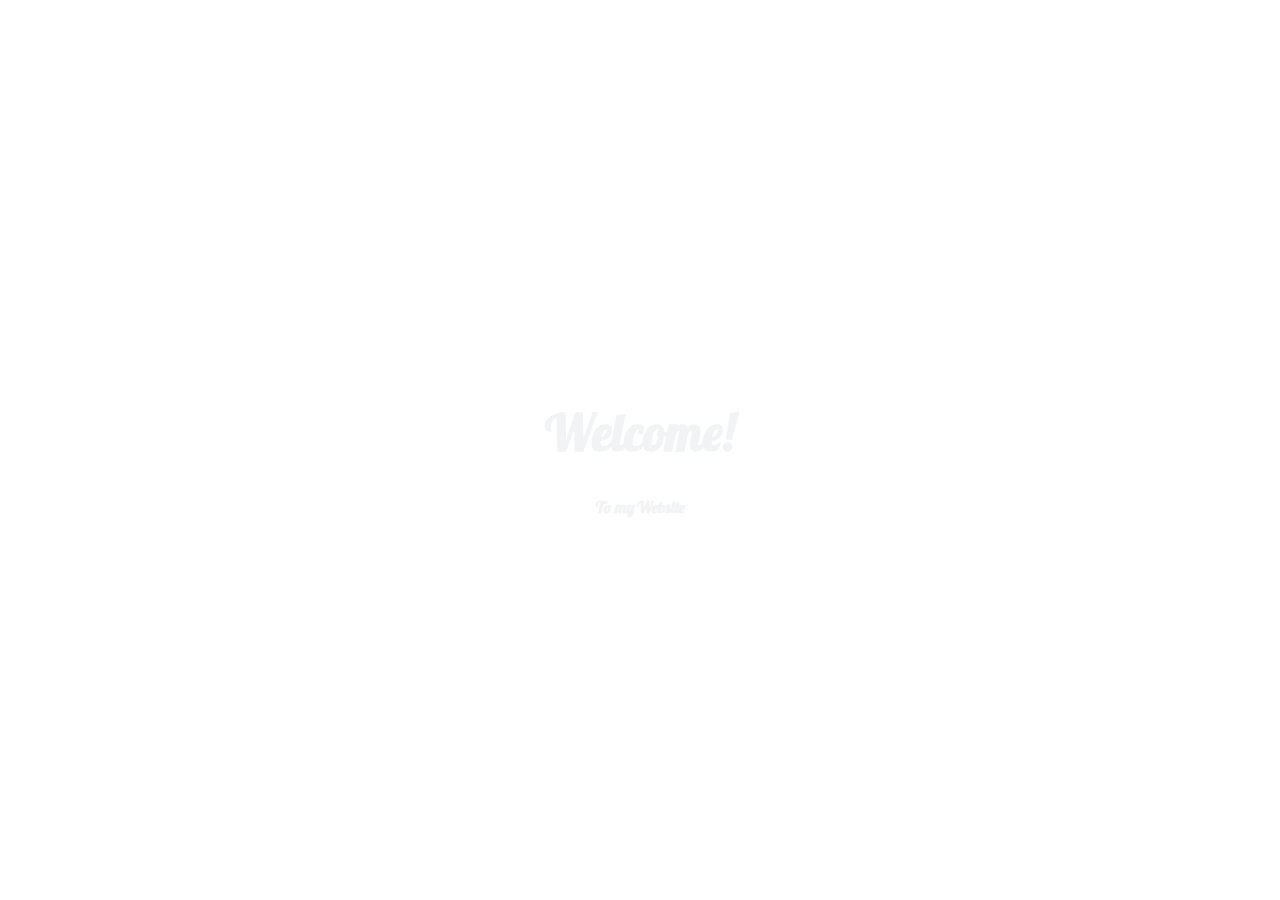
<file: index.html>
<!--________________0000000000000000
 _____________000________________0000
 _________000_________________________00
 _______00_______________________________0
 _____00________000000_______000000________0
 ___00_____0000000000000___000000000000_____00
 __0_____0000________________________0000_____0
 _0___________________________000000___________0
 0__________________________00______00__________0
 0___________000000________00__0000__00_________0
 0________000000000000_____00_000000_00_________0
 0_________________________00_000000_00_________0
 0_________________________00__0000__00_________0
 0__________________________00______00__________0
 0____________________________000000____________0
 _0_________________________________00_____00__0
 __0___________000_________________0__0___0__0
 ___0____________0000______________0__0__0__0
 _____0____________0000000_________0__0_0__0
 _______00_________________________0___0___00000
 _________000_____________________0000000___0__0
 _____________000________________0_______0__0__0
 ________________000000000000000_00__0000_00_00-->

<!-- Welcome to the behind the scenes of how this website was made :OO -->
<!-- Go on and take a look if you want! -->

<!DOCTYPE html>
<html>
    <head>
        <title>Portfolio</title>
        
        <link rel="stylesheet" href="style.css">
        <link rel="icon" href="https://preview.c9users.io/korytelesford/portfolio/index.html?_c9_id=livepreview0&_c9_host=https://ide.c9.io/favicon.png">
        <link href="https://fonts.googleapis.com/css?family=Open+Sans+Condensed:300" rel="stylesheet">
        <link href="https://fonts.googleapis.com/css?family=Lobster" rel="stylesheet">
        <link href="https://fonts.googleapis.com/css?family=Josefin+Slab" rel="stylesheet">
        <link href="https://fonts.googleapis.com/css?family=Poiret+One" rel="stylesheet">
    </head>
    
    <body>
        
    <div class="header">
      <a href="#default" class="logo" src="https://upload.wikimedia.org/wikipedia/commons/thumb/d/d5/VisualEditor_-_Icon_-_Italic-k.svg/1024px-VisualEditor_-_Icon_-_Italic-k.svg.png">Kory Telesford</a>
      <div class="header-right">
        <a class="active" href="index.html">Home</a>
        <a href="Contact.html">Contact</a>
        <a href="AboutMe.html">About</a>
      </div>
    </div>
    
    <div class="bg-text">
      <h1 style="font-size:50px">Welcome!</h1>
      <p>To my Website</p>
    </div>
   
    </body>
</html>
</file>
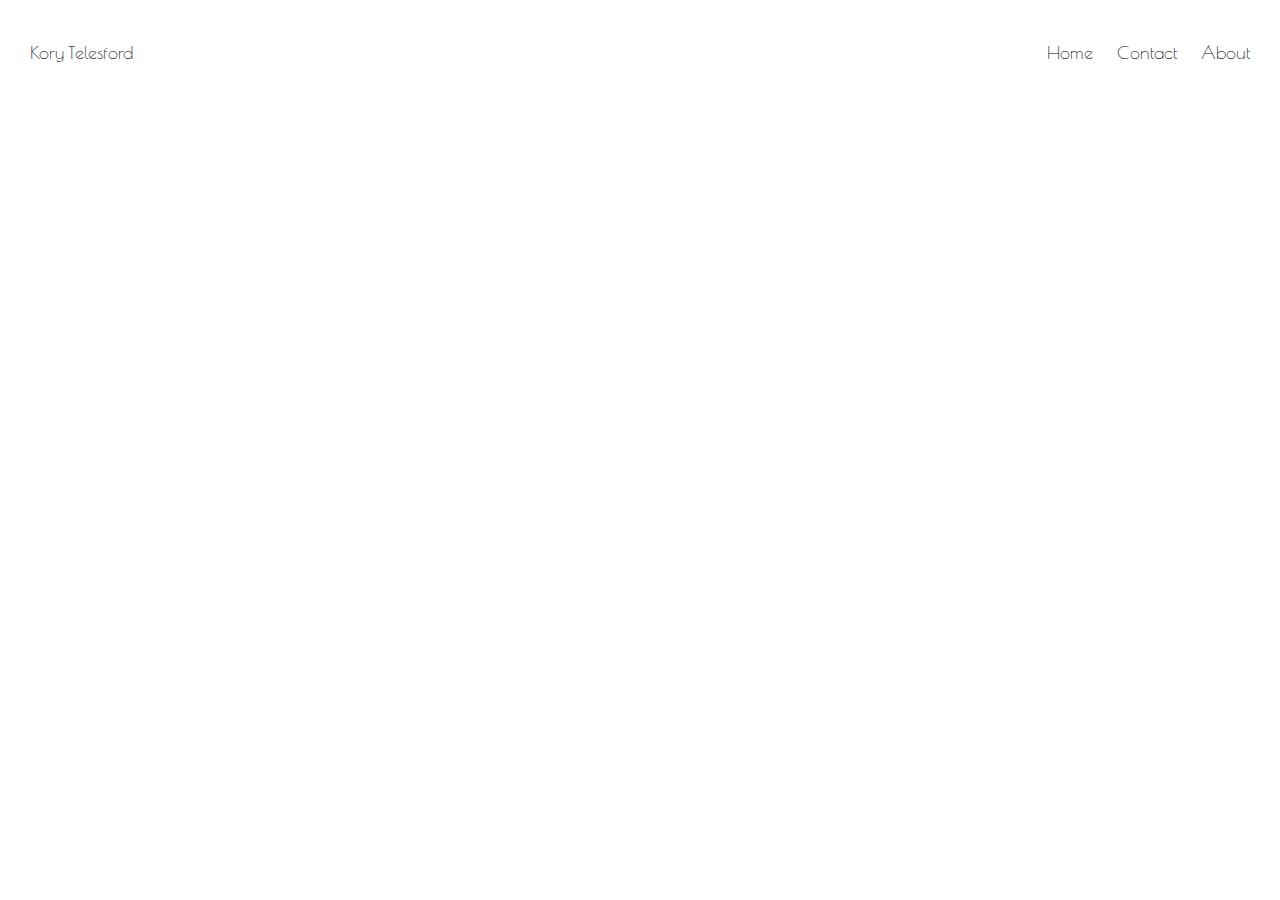
<file: Portfolio/index.html>
<!--________________0000000000000000
 _____________000________________0000
 _________000_________________________00
 _______00_______________________________0
 _____00________000000_______000000________0
 ___00_____0000000000000___000000000000_____00
 __0_____0000________________________0000_____0
 _0___________________________000000___________0
 0__________________________00______00__________0
 0___________000000________00__0000__00_________0
 0________000000000000_____00_000000_00_________0
 0_________________________00_000000_00_________0
 0_________________________00__0000__00_________0
 0__________________________00______00__________0
 0____________________________000000____________0
 _0_________________________________00_____00__0
 __0___________000_________________0__0___0__0
 ___0____________0000______________0__0__0__0
 _____0____________0000000_________0__0_0__0
 _______00_________________________0___0___00000
 _________000_____________________0000000___0__0
 _____________000________________0_______0__0__0
 ________________000000000000000_00__0000_00_00-->

<!-- Welcome to the behind the scenes of how this website was made :OO -->
<!-- Go on and take a look if you want! -->

<!DOCTYPE html>
<html>
    <head>
        <title>Portfolio</title>
        
        <link rel="stylesheet" href="style.css">
        <link href="https://fonts.googleapis.com/css?family=Open+Sans+Condensed:300" rel="stylesheet">
        <link href="https://fonts.googleapis.com/css?family=Lobster" rel="stylesheet">
        <link href="https://fonts.googleapis.com/css?family=Josefin+Slab" rel="stylesheet">
        <link href="https://fonts.googleapis.com/css?family=Poiret+One" rel="stylesheet">
    </head>
    
    <body>
        
    <div class="header">
      <a href="index.html" class="logo" src="https://upload.wikimedia.org/wikipedia/commons/thumb/d/d5/VisualEditor_-_Icon_-_Italic-k.svg/1024px-VisualEditor_-_Icon_-_Italic-k.svg.png">Kory Telesford</a>
      <div class="header-right">
        <a class="active" href="index.html">Home</a>
        <a href="Contact.html">Contact</a>
        <a href="AboutMe.html">About</a>
      </div>
    </div>
    
    <!--div class="bg-text">
      <!h1 style="font-size:50px">Welcome!<!/h1>
      <!p>To my Website<!/p>
    <!/div>-->
   
    </body>
</html>
</file>
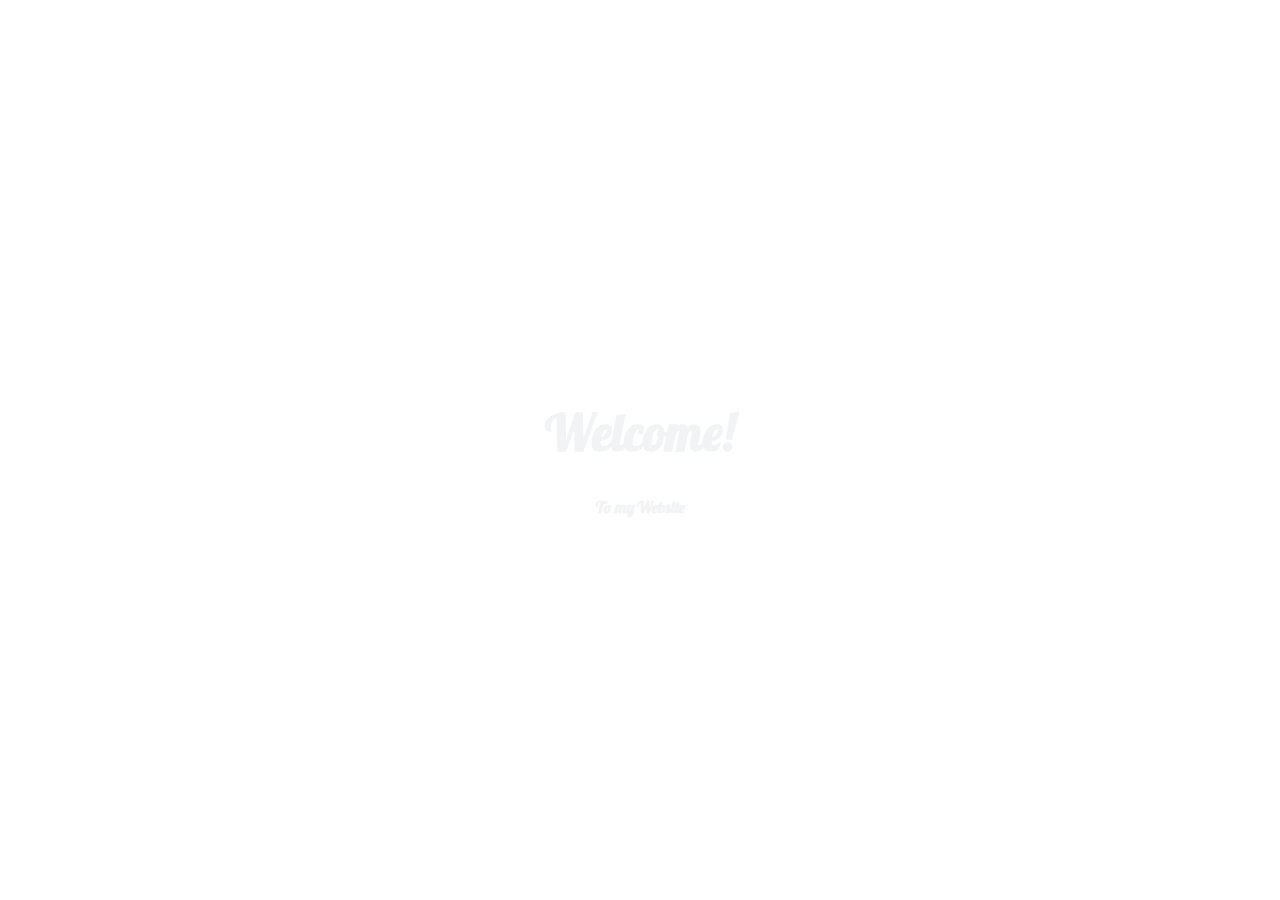
<file: Portfolio.html>
<!DOCTYPE html>
<html>
    <head>
        <title>Portfolio</title>
        
        <link rel="stylesheet" href="style.css">
        <link rel="icon" href="https://preview.c9users.io/korytelesford/portfolio/index.html?_c9_id=livepreview0&_c9_host=https://ide.c9.io/favicon.png">
        <link href="https://fonts.googleapis.com/css?family=Open+Sans+Condensed:300" rel="stylesheet">
        <link href="https://fonts.googleapis.com/css?family=Lobster" rel="stylesheet">
        <link href="https://fonts.googleapis.com/css?family=Poiret+One" rel="stylesheet">
        <link href="https://fonts.googleapis.com/css?family=Josefin+Slab" rel="stylesheet">
    </head>
    
    <body>
    <div class="header">
      <a href="#default" class="logo" src="https://upload.wikimedia.org/wikipedia/commons/thumb/d/d5/VisualEditor_-_Icon_-_Italic-k.svg/1024px-VisualEditor_-_Icon_-_Italic-k.svg.png">Kory Telesford</a>
      <div class="header-right">
        <a class="active" href="index.html">Home</a>
        <a href="Contact.html">Contact</a>
        <a href="AboutMe.html">About</a>
      </div>
    </div>
    
    <div class="bg-text">
      <h1 style="font-size:50px">Welcome!</h1>
      <p>To my Website</p>
    </div>
   
    </body>
</html>
</file>
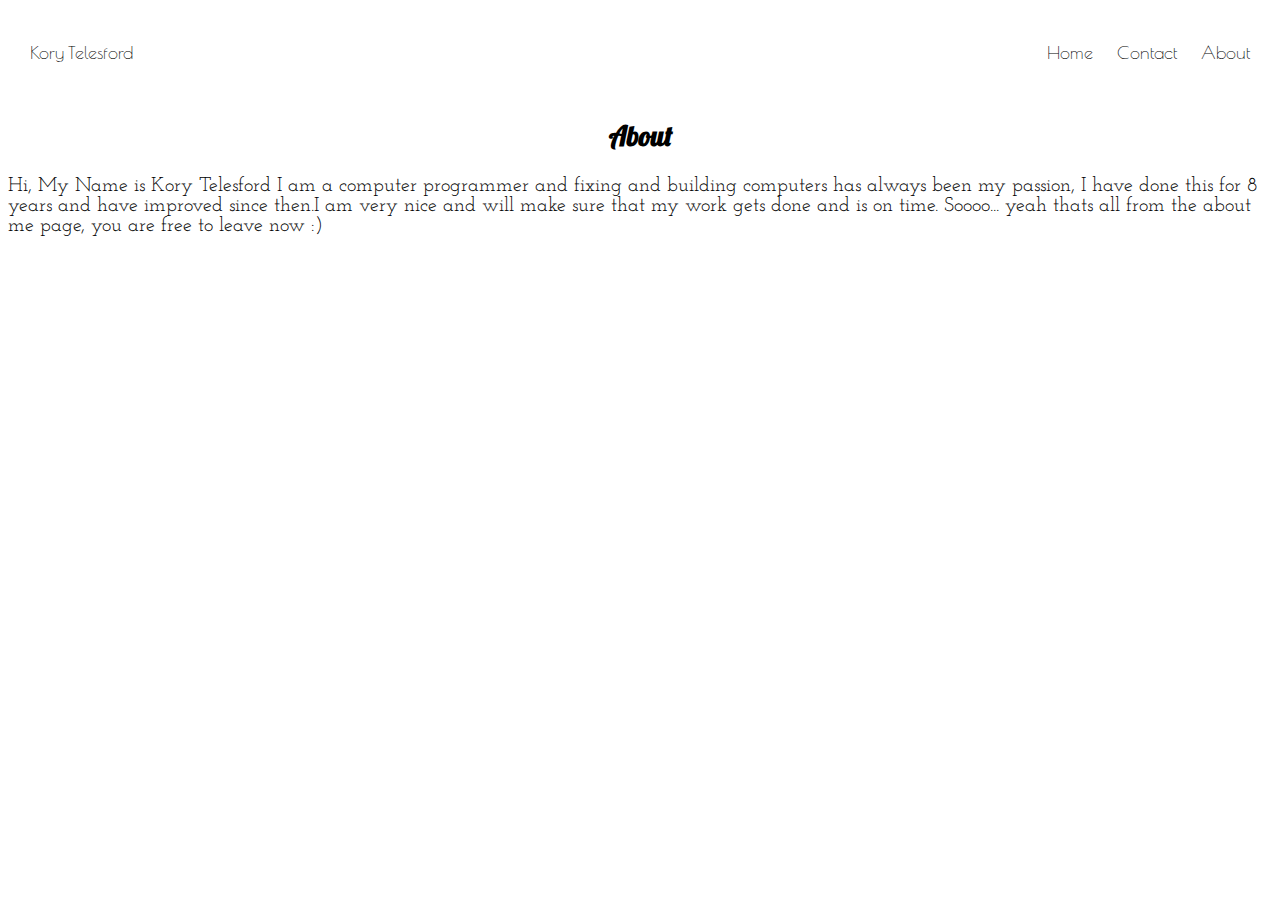
<file: Portfolio/AboutMe.html>
<!DOCTYPE html>
<html>
    <head>
        <title>Portfolio</title>
        
        <link rel="stylesheet" href="style.css">
        <link rel="icon" href="https://preview.c9users.io/korytelesford/portfolio/index.html?_c9_id=livepreview0&_c9_host=https://ide.c9.io/favicon.png">
        <link href="https://fonts.googleapis.com/css?family=Open+Sans+Condensed:300" rel="stylesheet">
        <link href="https://fonts.googleapis.com/css?family=Lobster" rel="stylesheet">
        <link href="https://fonts.googleapis.com/css?family=Poiret+One" rel="stylesheet">
        <link href="https://fonts.googleapis.com/css?family=Josefin+Slab" rel="stylesheet">
    </head>
    
    <body>
     <div class="header">
      <a href="index.html" class="logo" src="https://upload.wikimedia.org/wikipedia/commons/thumb/d/d5/VisualEditor_-_Icon_-_Italic-k.svg/1024px-VisualEditor_-_Icon_-_Italic-k.svg.png">Kory Telesford</a>
      <div class="header-right">
        <a class="active" href="index.html">Home</a>
        <a href="Contact.html">Contact</a>
        <a href="AboutMe.html">About</a>
      </div>
    </div>
    
    <h2> About </h2>
    <p2> Hi, My Name is Kory Telesford I am a computer programmer and fixing and building computers has always been my passion, I have done this for 8 years and have improved since then.I am very nice and will make sure that my work gets done and is on time. Soooo... yeah thats all from the about me page, you are free to leave now :) </p>
    
    
    </body>
</html>
</file>
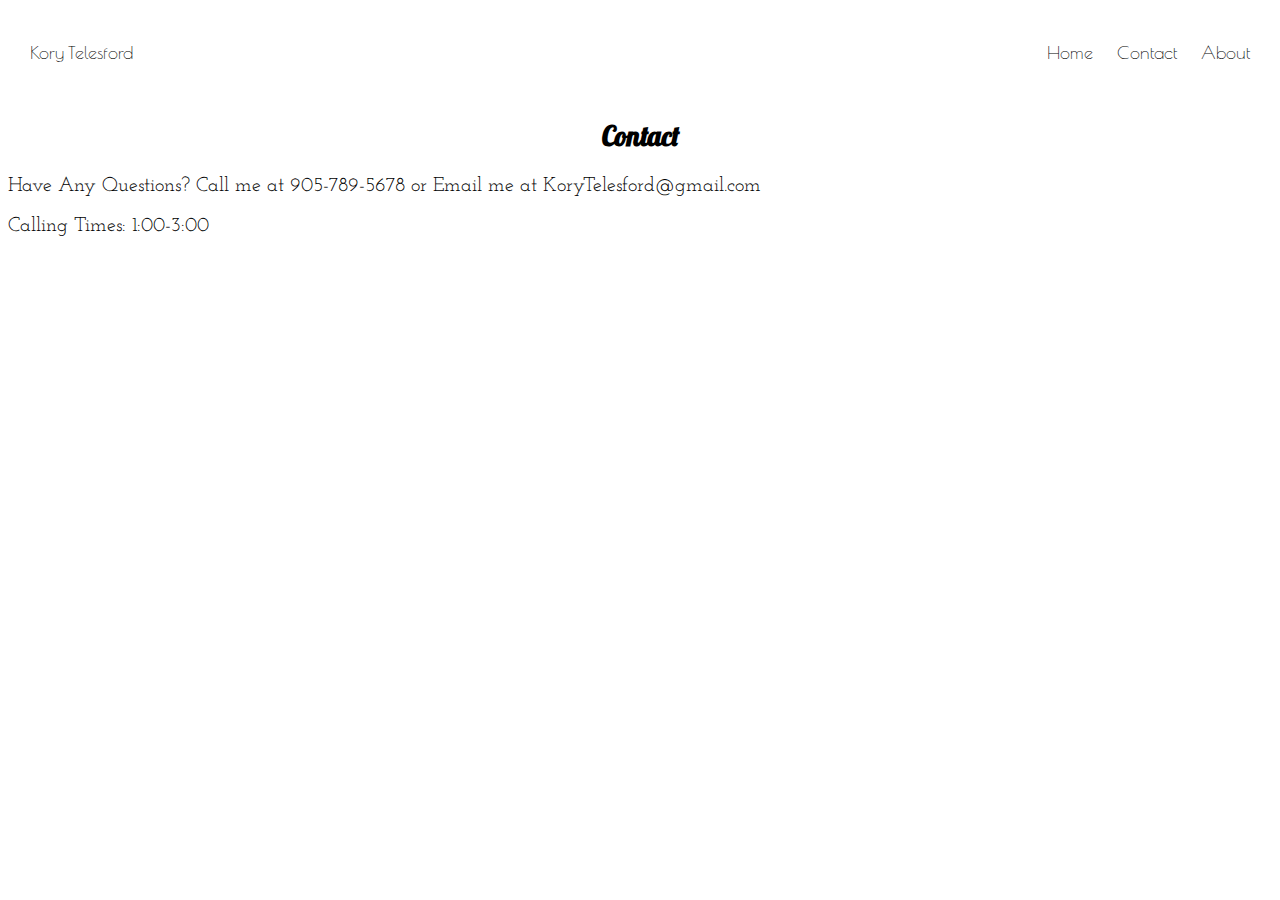
<file: Portfolio/Contact.html>
<!DOCTYPE html>
<html>
    <head>
        <title>Portfolio</title>
        
        <link rel="stylesheet" href="style.css">
        <link rel="icon" href="https://preview.c9users.io/korytelesford/portfolio/index.html?_c9_id=livepreview0&_c9_host=https://ide.c9.io/favicon.png">
        <link href="https://fonts.googleapis.com/css?family=Open+Sans+Condensed:300" rel="stylesheet">
        <link href="https://fonts.googleapis.com/css?family=Lobster" rel="stylesheet">
        <link href="https://fonts.googleapis.com/css?family=Josefin+Slab" rel="stylesheet">
        <link href="https://fonts.googleapis.com/css?family=Poiret+One" rel="stylesheet">
    </head>
    
    <body>
     <div class="header">
      <a href="index.html" class="logo" src="https://upload.wikimedia.org/wikipedia/commons/thumb/d/d5/VisualEditor_-_Icon_-_Italic-k.svg/1024px-VisualEditor_-_Icon_-_Italic-k.svg.png">Kory Telesford</a>
      <div class="header-right">
        <a class="active" href="index.html">Home</a>
        <a href="Contact.html">Contact</a>
        <a href="AboutMe.html">About</a>
      </div>
    </div>
    
    <h2> Contact </h2>
    <p2> Have Any Questions? Call me at 905-789-5678 or Email me at KoryTelesford@gmail.com  </p>
     <p2> Calling Times: 1:00-3:00  </p2>
     
    </body>
</html>
</file>
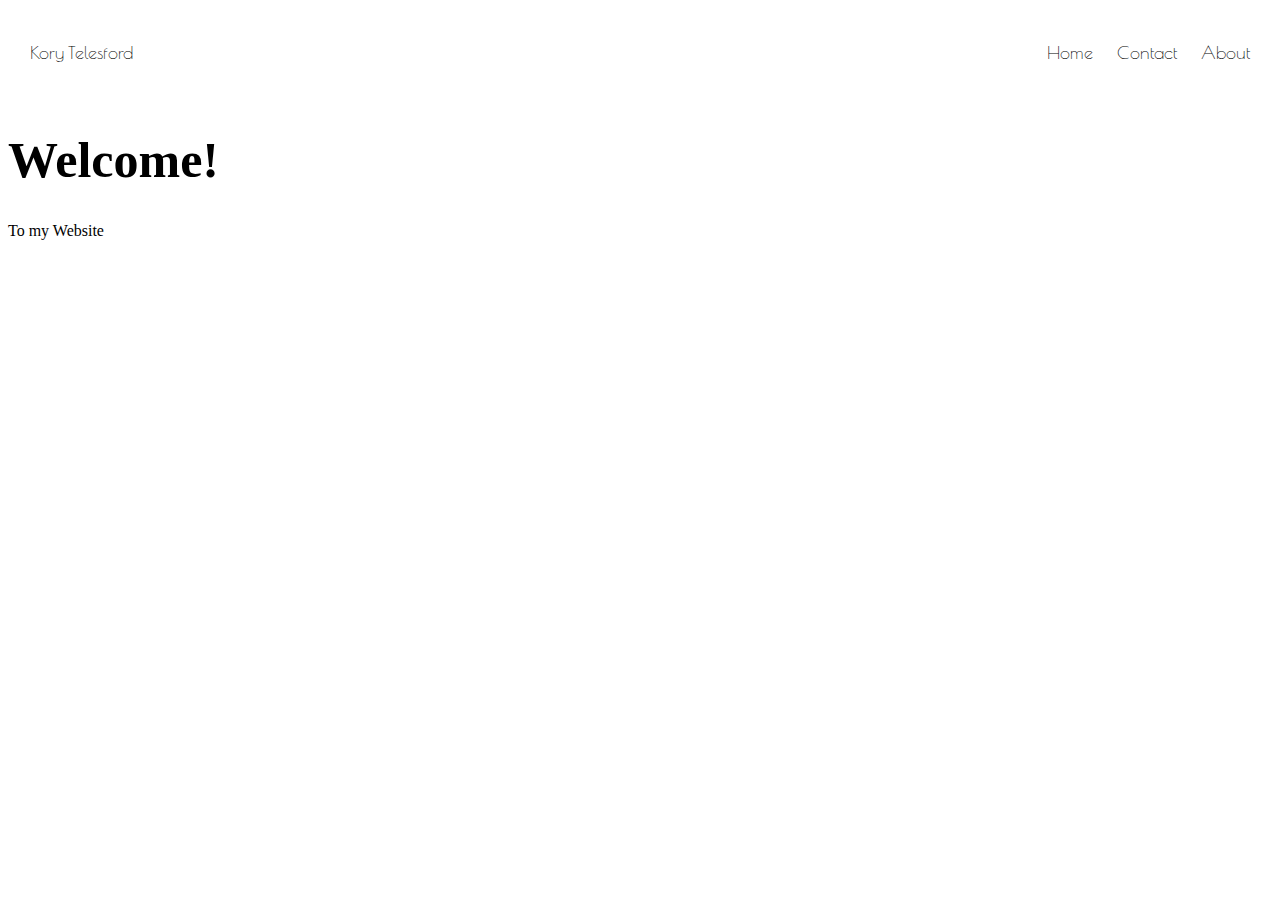
<file: Portfolio/Portfolio.html>
<!DOCTYPE html>
<html>
    <head>
        <title>Portfolio</title>
        
        <link rel="stylesheet" href="style.css">
        <link rel="icon" href="https://preview.c9users.io/korytelesford/portfolio/index.html?_c9_id=livepreview0&_c9_host=https://ide.c9.io/favicon.png">
        <link href="https://fonts.googleapis.com/css?family=Open+Sans+Condensed:300" rel="stylesheet">
        <link href="https://fonts.googleapis.com/css?family=Lobster" rel="stylesheet">
        <link href="https://fonts.googleapis.com/css?family=Poiret+One" rel="stylesheet">
        <link href="https://fonts.googleapis.com/css?family=Josefin+Slab" rel="stylesheet">
    </head>
    
    <body>
    <div class="header">
      <a href="index.html" class="logo" src="https://upload.wikimedia.org/wikipedia/commons/thumb/d/d5/VisualEditor_-_Icon_-_Italic-k.svg/1024px-VisualEditor_-_Icon_-_Italic-k.svg.png">Kory Telesford</a>
      <div class="header-right">
        <a class="active" href="index.html">Home</a>
        <a href="Contact.html">Contact</a>
        <a href="AboutMe.html">About</a>
      </div>
    </div>
    
    <div class="bg-text">
      <h1 style="font-size:50px">Welcome!</h1>
      <p>To my Website</p>
    </div>
   
    </body>
</html>
</file>
<file: style.css>
/* Style the header with a grey background and some padding */
.header {
  overflow: hidden;
  padding: 20px 10px;
}

/* Style the header links */
.header a {
  float: left;
  color: white;
  text-align: center;
  padding: 12px;
  text-decoration: none;
  font-size: 18px; 
  line-height: 25px;
  font-family: 'Poiret One', cursive;
}

/* Style the logo link (notice that we set the same value of line-height and font-size to prevent the header to increase when the font gets bigger */
.header logo {
  font-size: 25px;
  font-weight: bold;
}

/* Change the background color on mouse-over */
.header a:hover {
  background-color: #aaaaaa;
  color: white;
}

/* Style the active/current link*/
.header active {
  background-color: #3c80bc;
  color: white;
}

/* Float the link section to the right */
.header-right {
  float: right;
}

/* Add media queries for responsiveness - when the screen is 500px wide or less, stack the links on top of each other */ 
@media screen and (max-width: 500px) {
  .header a {
    float: none;
    display: block;
    text-align: left;
  }
  .header-right {
    float: none;
  }
}

/* Body */

body {
    background-image: url("http://getwallpapers.com/wallpaper/full/0/8/c/391956.jpg");
    background-size: cover;
}

.bg-text {
  color: #f2f3f4;
  font-weight: bold;
  position: absolute;
  top: 50%;
  left: 50%;
  transform: translate(-50%, -50%);
  z-index: 2;
  width: 80%;
  font-family: 'Lobster', cursive;
  text-align: center;
}

h2 {
  font-family: 'Lobster', cursive;
  color: white;
  font-size: 27px;
}

p2 {
 color: white;
 font-size: 20px;
 font-family: 'Josefin Slab', serif;
}
</file>
<file: Portfolio/style.css>
/* Style the header with a grey background and some padding */
.header {
  overflow: hidden;
  padding: 20px 10px;
}

/* Style the header links */
.header a {
  float: left;
  color: black;
  text-align: center;
  padding: 12px;
  text-decoration: none;
  font-size: 18px; 
  line-height: 25px;
  font-family: 'Poiret One', cursive;
}

/* Style the logo link (notice that we set the same value of line-height and font-size to prevent the header to increase when the font gets bigger */
.header logo {
  font-size: 25px;
  font-weight: bold;
}

/* Change the background color on mouse-over */
.header a:hover {
 /* background-color: #aaaaaa;*/
  color: #ABB2B9;
}

/* Style the active/current link*/
.header active {
  background-color: #ABB2B9;
  color: white;
}

/* Float the link section to the right */
.header-right {
  float: right;
}

/* Add media queries for responsiveness - when the screen is 500px wide or less, stack the links on top of each other */ 
@media screen and (max-width: 500px) {
  .header a {
    float: none;
    display: block;
    text-align: left;
  }
  .header-right {
    float: none;
  }
}

/* Body */

body {
    background-image: url("https://thewallpaper.co/wp-content/uploads/2016/03/thewallpaper-29831-hd-grayscale-images-monochrome-wallpapers-black-and-white-widescreen-images-amazing-color-view-desktop-wallpaper-samsung-background-images-1600x1024.jpg");
    background-size: cover;
}

/*.bg-text {
  color: #2C3E50;
  font-weight: bold;
  position: absolute;
  top: 50%;
  left: 50%;
  transform: translate(-50%, -50%);
  z-index: 2;
  width: 80%;
  font-family: 'Lobster', cursive;
  text-align: center;
} */

h2 {
  font-family: 'Lobster', cursive;
  color: black;
  font-size: 27px;
  text-align: center;
}

p2 {
 color: black;
 font-size: 20px;
 font-family: 'Josefin Slab', serif;
 text-align: center;
  
}
</file>
